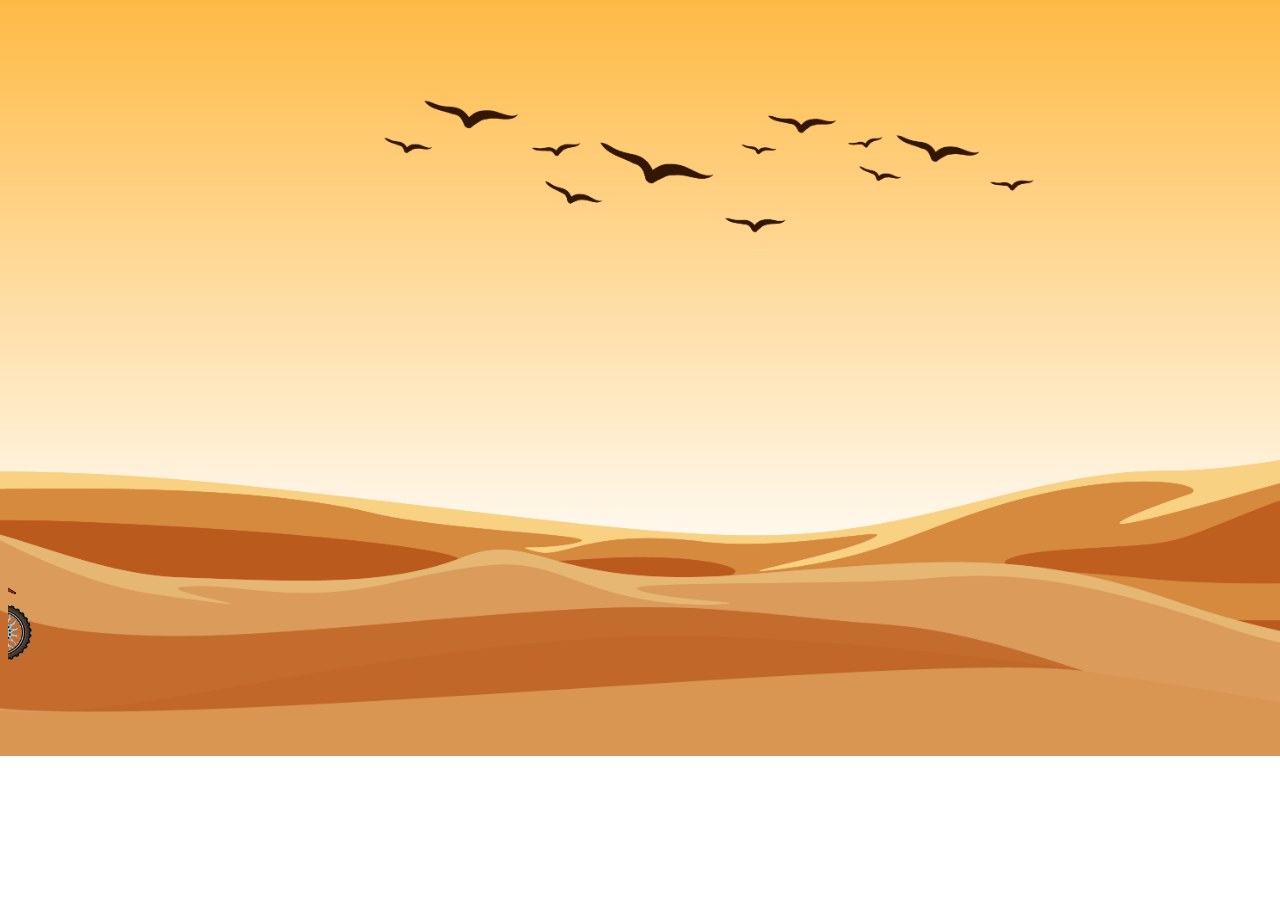
<file: Tugas 1/index.html>
<!DOCTYPE html>
<html lang="en">
<head>
    <meta charset="UTF-8">
    <meta name="viewport" content="width=device-width, initial-scale=1.0">
    <title>Street motorcross</title>
<style>
    body {
        background-image: url('gurun.jpg');
        background-repeat: no-repeat;
        background-size: cover;
    }
</style>
</head>
<body>
    <br><br><br><br><br><br><br><br><br><br><br><br><br><br><br><br><br><br><br><br><br><br><br><br><br><br><br>
    <div>
        <marquee width="100%" direction="right" height="250px" onmouseover="this.stop();" onmouseout="this.start();">
            <img src="motorcross.gif" alt="" width="250px" right="100px">
            </marquee>
    
    </div>
</body>
</html>
</file>
